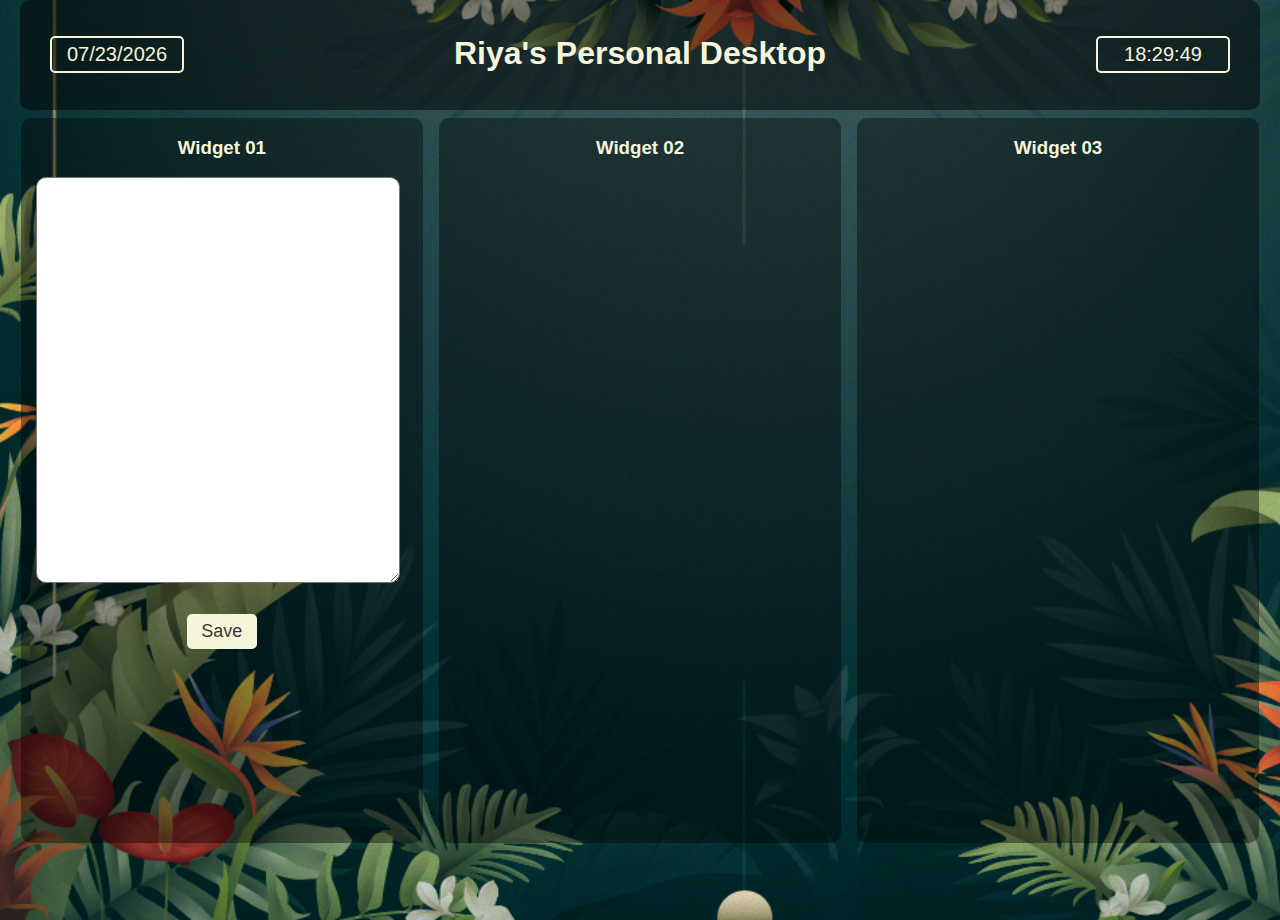
<file: Lesson 11/index.html>
<!DOCTYPE html>
<html lang="en">
<head>
    <meta charset="UTF-8">
    <meta name="viewport" content="width=device-width, initial-scale=1.0">
    <title>My Online Desktop</title>
    <link rel="stylesheet" href="style.css">
    <script src="https://ajax.googleapis.com/ajax/libs/jquery/3.5.1/jquery.min.js"></script>
    <script src="scripts.js"></script>
</head>
<body onload="startTime()">
    <div class="container">
        <div class="top">
            <div id="date">Date</div>
            <h1>Riya's Personal Desktop</h1>
            <div id="clock"></div>
        </div>
        <div class="main">
            <div class="widget"> 
                <h3>Widget 01</h3> 
                <div class="notepad">
                    <textarea id="note-area" name="message" rows="20" cols="40"></textarea>
                </div>
                <p><button id="saveNoteBtn">Save</button></p>
            </div> 
            <div class="widget"> 
                <h3>Widget 02</h3> 
            </div> 
            <div class="widget"> 
                <h3>Widget 03</h3> 
            </div>
        </div>
    </div>
</body>

<script>
    var sp = "/";
    var today = new Date();

    var dd = today.getDate(); 
    var mm = today.getMonth() + 1; 
    var yyyy  = today.getFullYear();

    if(dd<10) dd='0'+dd; 
    if(mm<10) mm='0'+mm;

    $("#date").html(mm+sp+dd+sp+yyyy);
</script>
</html>
</file>
<file: Lesson 11/style.css>
body{
    font-family: 'Trebuchet MS', 'Lucida Sans Unicode', 'Lucida Grande', 'Lucida Sans', Arial, sans-serif;
    color: beige;
    margin: 0;
}

.container{
    background-image: url("img/bg.png");
    background-size: cover;
    background-repeat: no-repeat;

}

button{
    font-family: 'Trebuchet MS', 'Lucida Sans Unicode', 'Lucida Grande', 'Lucida Sans', Arial, sans-serif;
    color: rgba(0, 0, 0, 0.8);
    background-color: beige;
    font-size: 18px;
    border-radius: 5px;
    padding: 5px 10px;
    width: 70px;
    border-style: none;
    border: solid 2px beige;
    margin-top: 10px;

}

button:hover{
    background-color: rgba(0, 0, 0, 0.7);
    color: beige;
}


.top{
    background-color: rgba(0,0,0,0.5);
    height: 10vh;
    text-align: center;
    padding: 10px;
    border-radius: 10px;
    margin: 0 20px;
}

#date{
    position:absolute;
    top:4vh;
    left: 50px;
    font-size: 20px;
    border: 2px solid beige;
    padding: 5px;
    width: 120px;
    border-radius: 5px;

}

#clock{
    position:absolute;
    top:4vh;
    right: 50px;
    font-size: 20px;
    border: 2px solid beige;
    padding: 5px;
    width: 120px;
    border-radius: 5px;

}

h1{
    margin: auto;
    margin-top: 2.8vh;
}

.main{
    display: flex;
    height: 90vh; 
    max-width: 98vw;
    margin: auto;
}

.widget{
    height: 80vh;
    background-color: rgba(0,0,0,0.4); 
    margin: 8px;
    padding: 5px;
    padding-top: 0px;
    width: 32%;
    min-width: 300px;
    text-align: center;
    border-radius: 10px;
}

.notepad{
    max-width: 30vw;
    font-size: 20px;
}

#note-area{
    font-size: 18px;
    max-width: 28vw;
    max-height: 58vh;
    min-height: 25vh;
    border-radius: 10px;
}
</file>
